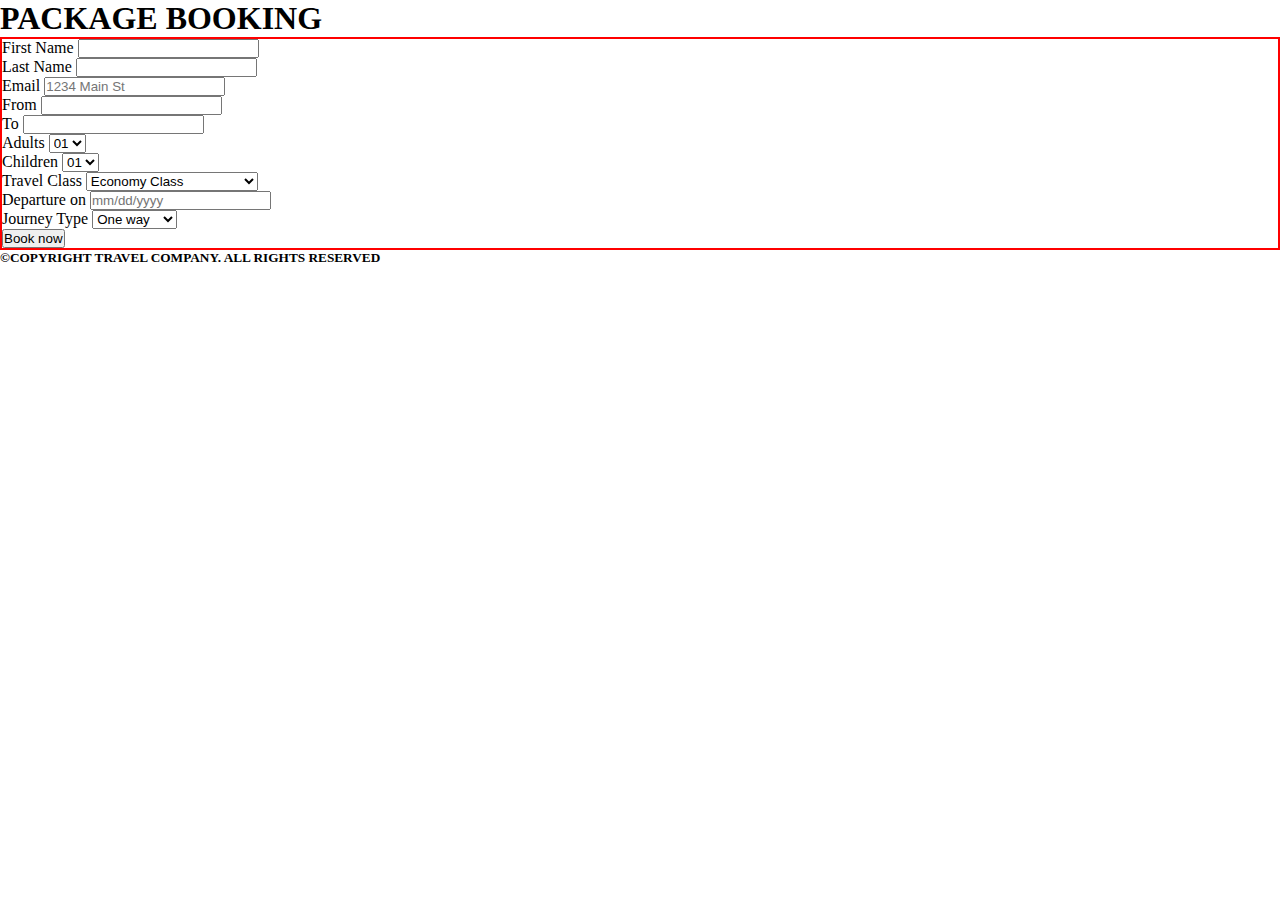
<file: Booking.html>
<!DOCTYPE html>
<html lang="en">
<head>
    <meta charset="UTF-8">
    <meta name="viewport" content="width=device-width, initial-scale=1.0">
    <title>Package Booking</title>
    <link rel="stylesheet" href="style.css">
    <!-- Bootstrap CSS -->
    <link href="https://cdn.jsdelivr.net/npm/bootstrap@5.0.2/dist/css/bootstrap.min.css" rel="stylesheet" integrity="sha384-EVSTQN3/azprG1Anm3QDgpJLIm9Nao0Yz1ztcQTwFspd3yD65VohhpuuCOmLASjC" crossorigin="anonymous">
    <!-- Animation Link -->
    <link href="https://unpkg.com/aos@2.3.1/dist/aos.css" rel="stylesheet">
</head>
<body class="package">

    <div class="container-fluid bg-light" >
       <header class="text-center"><h1 class="py-4"><Span class="text-danger">P</Span>ACKAGE <span class="text-danger">B</span>OOKING</h1></header>
    </div>  
     <section class="container my-2 bg-white w-50 my-5">     
      <form class="row g-3 p-4" id="formm">
        <div class="col-md-6">
          <label for="name" class="form-label">First Name</label>
          <input type="text" class="form-control" id="name">
        </div>
        <div class="col-md-6">
          <label for="name" class="form-label">Last Name</label>
          <input type="name" class="form-control" id="name">
        </div>
        <div class="col-12">
          <label for="email" class="form-label">Email</label>
          <input type="email" class="form-control" id="email" placeholder="1234 Main St">
        </div>
        <div class="col-md-6">
          <label for="inputCity" class="form-label">From</label>
          <input type="text" class="form-control" id="inputCity">
        </div>
        <div class="col-md-6">
            <label for="inputCity" class="form-label">To</label>
            <input type="text" class="form-control" id="inputCity">
          </div>
        <div class="col-md-6">
          <label for="inputState" class="form-label">Adults</label>
          <select id="inputState" class="form-select">
            <option selected>01</option>
            <option>02</option>
            <option>03</option>
            <option>04</option>
            <option>05</option>
          </select>
        </div>
        <div class="col-md-6">
            <label for="inputState" class="form-label">Children</label>
            <select id="inputState" class="form-select">
              <option selected>01</option>
              <option>02</option>
              <option>03</option>
            </select>
          </div>
          <div class="col-md-12">
            <label for="inputState" class="form-label">Travel Class</label>
            <select id="inputState" class="form-select">
              <option selected>Economy Class</option>
              <option>Premium Economy Class</option>
              <option>Business Class</option>
              <option>First Class</option>
            </select>
          </div>
          <div class="col-md-6">
            <label for="name" class="form-label">Departure on</label>
            <input type="text" class="form-control" id="name" placeholder="mm/dd/yyyy">
          </div>
          <div class="col-md-6">
            <label for="inputState" class="form-label">Journey Type</label>
            <select id="inputState" class="form-select">
              <option selected>One way</option>
              <option>Two way </option>
              <option>Three way</option>
            </select>
          </div>
          <p class="d-inline-flex gap-1 p-2">
          <button type="button" class="btn btn-danger" data-bs-toggle="button">Book now</button>
          </p>
      </form>
                    
      <section>
        <div class="container-fluid">
        <h5 class="p-4">&copy;COPYRIGHT TRAVEL COMPANY. ALL RIGHTS RESERVED</span>
              
            </div>
        </div>
        </div>
      </section>          
                

          
    
</section>




   <!-- Bootstrap Js Link -->
   <script src="https://cdn.jsdelivr.net/npm/@popperjs/core@2.9.2/dist/umd/popper.min.js" integrity="sha384-IQsoLXl5PILFhosVNubq5LC7Qb9DXgDA9i+tQ8Zj3iwWAwPtgFTxbJ8NT4GN1R8p" crossorigin="anonymous"></script>
   <script src="https://cdn.jsdelivr.net/npm/bootstrap@5.0.2/dist/js/bootstrap.min.js" integrity="sha384-cVKIPhGWiC2Al4u+LWgxfKTRIcfu0JTxR+EQDz/bgldoEyl4H0zUF0QKbrJ0EcQF" crossorigin="anonymous"></script>
 <!-- Animation Js Link -->
 <script src="https://unpkg.com/aos@2.3.1/dist/aos.js"></script>
 <script>
   AOS.init();
 </script>
</body>
</html>
</file>
<file: style.css>
*{
    margin: 0;
    padding: 0;
    box-sizing: border-box;
}

.col:hover{
    box-shadow: 2px 2px 20px 2px;
   
}

a{
    font-family: monospace;
    color: black;
}
li a:hover{
    background-color: rgb(246, 58, 58);
    border-radius: 5px;
    
}
#formm{
    border: 2px solid red;
}
</file>
